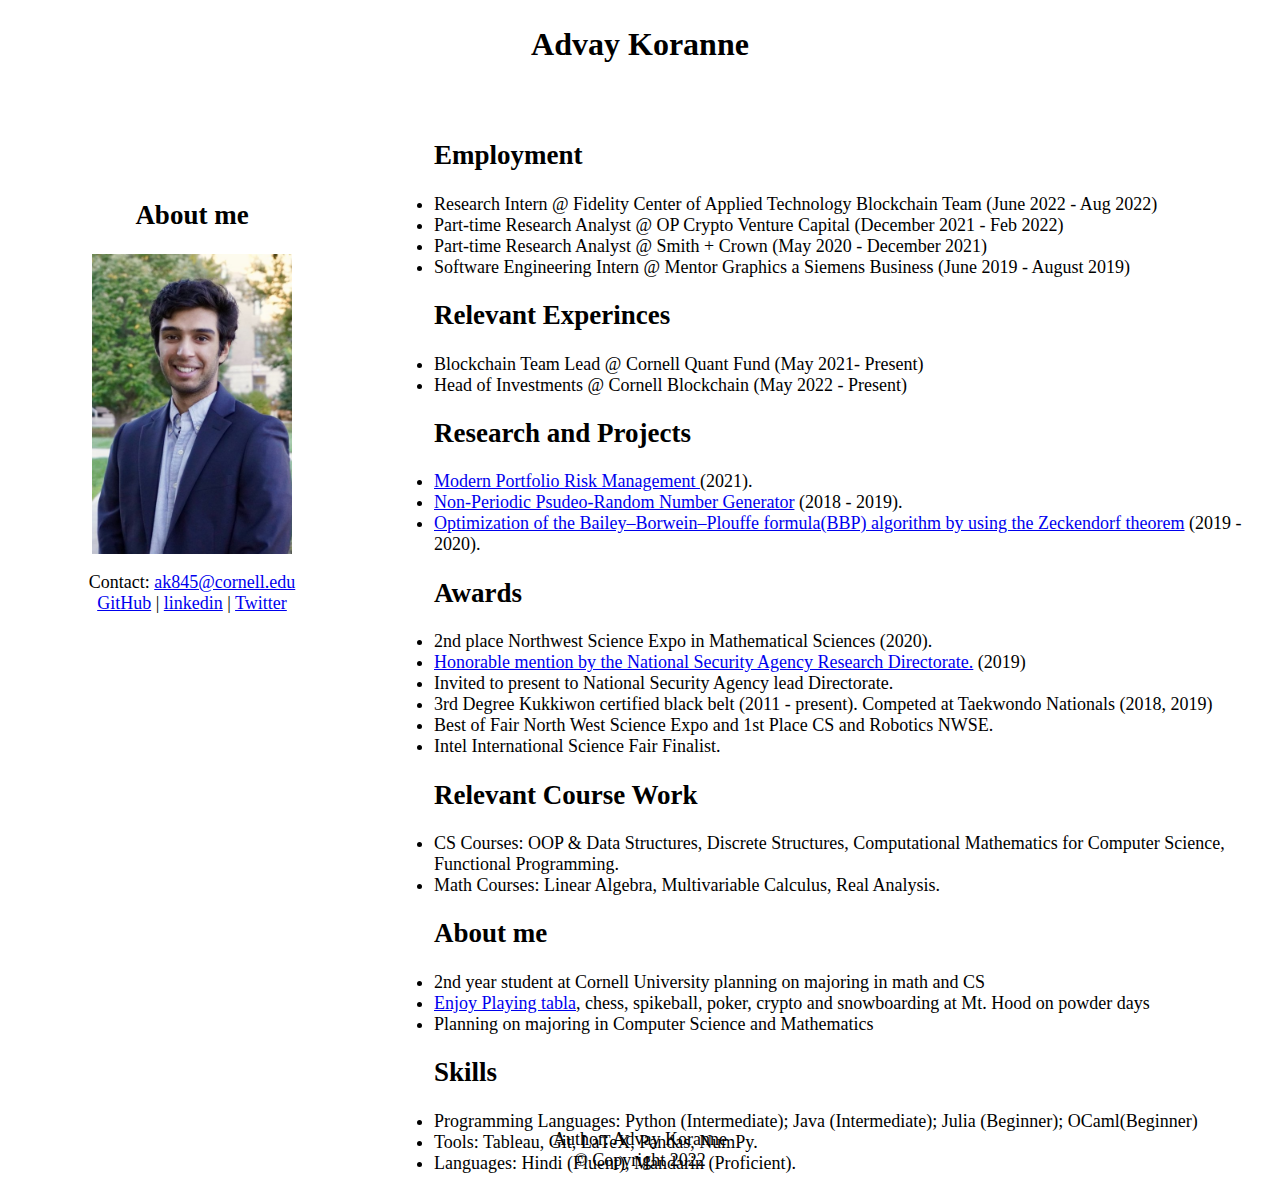
<file: index.html>
<!–– https://www.w3schools.com/css/tryit.asp?filename=trycss_website_layout_grid2 ––>
<!DOCTYPE html>
<html lang="en">
<head>

<title> Advay Koranne </title>
<meta charset="utf-8">
<meta name="viewport" content="width=device-width, initial-scale=1">
<style>
* {
  box-sizing: border-box;
}

body {
  height: 100%;
  margin: 0;
  list-style-position: outside;
}
  
/* Style the header */
.header {
  padding: 5px; /* some padding */
  background-color: rgb(255, 255, 255);
  <p style="font-size:50px">
  /* Center and scale the image nicely */
  background-position: center;
  background-repeat: no-repeat;
  background-size: cover;
}

/* Style the top navigation bar */
.topnav {
  overflow: hidden;
  background-color: rgb(255, 255, 255);
}

/* Style the topnav links */
.topnav a {
  float: left;
  display: block;
  color: #34495E;
  text-align: center;
  padding: 10px 10px;
  text-decoration: none;
}

/* Change color on hover */
.topnav a:hover {
  background-color: rgb(0, 0, 0);
  color: black;
}

/* Create two unequal columns that floats next to each other */
.column {
  float: left;
  padding: 10px;
  height: 500px; /* Should be removed. Only for demonstration */
}

.left {
  padding: 70px;
  width: 30%;
  display: block;
  margin-left: auto;
  margin-right: auto;
}

.right {
  width: 70%;
}

/* Clear floats after the columns */
.row:after {
  content: "";
  display: table;
  clear: both;
}
  
footer {
  text-align: center;
  padding: 3px;
}
  
.cover {
  object-fit: cover;
  display: block;
  margin-left: auto;
  margin-right: auto;
  width: 200px;
  height: 300px;
}
</style>
</head>
<body>

<div class="header">
  <h1> <center>  Advay Koranne </center> </h1>
</div> 

<font color="black">
<body style="background-color:white;"></body>
<font size="4">
  <font face="times new roman">
<div class="row">
  <div class="column left" style="background-color:#000);">
     <center> <h2>About me</h2>  </center> 
       <img src="head_shot.jpeg" class="cover" width="400" height="600" />
           <center>  <p class="view">Contact: <a href="ak845@cornell.edu">ak845@cornell.edu</a><br>
                       <a href="https://github.com/advayk">GitHub</a> |  <a href="https://www.linkedin.com/in/advay-koranne-ab029014a/">linkedin</a> |  <a href="https://twitter.com/AdvayKoranne">Twitter</a> 
                        </p> </center> 
      </header>
  </div>
  
  <div class="column right" style="background-color:#000);">
  <div class='justify'>
  <ul>
    <h2>Employment</h2>
    <p>
       <li>Research Intern @ Fidelity Center of Applied Technology Blockchain Team (June 2022 -  Aug 2022)</li>
       <li>Part-time Research Analyst @ OP Crypto Venture Capital (December 2021 - Feb 2022)</li>
       <li>Part-time Research Analyst @ Smith + Crown (May 2020 - December 2021)</li>
      <li>Software Engineering Intern @ Mentor Graphics a Siemens Business (June 2019 - August 2019)</li>
    <h2>Relevant Experinces</h2>
        <li>Blockchain Team Lead @ Cornell Quant Fund (May 2021- Present) </li>
       <li>Head of Investments @ Cornell Blockchain (May 2022 - Present) </li>
    <h2>Research and Projects</h2>
       <li><a href="https://github.com/advayk/Modern-Portfolio-Risk-Management"</a> Modern Portfolio Risk Management </a> (2021).</li>
      <li><a href="https://github.com/advayk/ISEF-2019-Research"</a> Non-Periodic Psudeo-Random Number Generator</a> (2018 - 2019).</li>
      <li><a href="https://github.com/advayk/Zeckendorf-BBP"</a> Optimization of the Bailey–Borwein–Plouffe formula(BBP) algorithm by using the Zeckendorf theorem</a>   (2019 - 2020).</li>
    <h2>Awards</h2>
      <li>2nd place Northwest Science Expo in Mathematical Sciences (2020).</li>
      <li><a href="https://abstracts.societyforscience.org/Home/FullAbstract?ProjectId=18805">Honorable mention by the National Security Agency Research Directorate.</a> (2019)</li>
      <li>Invited to present to National Security Agency lead Directorate. </li>
      <li>3rd Degree Kukkiwon certified black belt (2011 - present). Competed at Taekwondo Nationals (2018, 2019)</li>
      <li> Best of Fair North West Science Expo and 1st Place CS and Robotics NWSE. </li>
      <li> Intel International Science Fair Finalist. </li>
  <h2>Relevant Course Work</h2>
       <li> CS Courses: OOP & Data Structures, Discrete Structures, Computational Mathematics for Computer Science, Functional Programming.  
       <li>Math Courses: Linear Algebra, Multivariable Calculus, Real Analysis.  
  <h2>About me</h2>
      <li>2nd year student at Cornell University planning on majoring in math and CS</li>
      <li><a href="https://www.youtube.com/watch?v=LQAtr9q_ixQ">Enjoy Playing tabla</a>, chess, spikeball, poker, crypto and snowboarding at Mt. Hood on powder days </li>
      <li>Planning on majoring in Computer Science and Mathematics</li>
  <h2>Skills</h2>
    <li> Programming Languages: Python (Intermediate); Java (Intermediate); Julia (Beginner); OCaml(Beginner)
    <li> Tools: Tableau, Git, LaTeX, Pandas, NumPy.
    <li> Languages: Hindi (Fluent), Mandarin (Proficient).
    </p>
  </ul>
  </div>
  </div>
  </ul>
  <ul>
  <div class="column side">
  </div>
  </ul>
</ul>
</div>
</div>
 <footer>
    <p>Author: Advay Koranne <br>
    <a>© Copyright 2022 </a></p>
  </footer>
</font> 
</font>
</body>
</html>
</file>
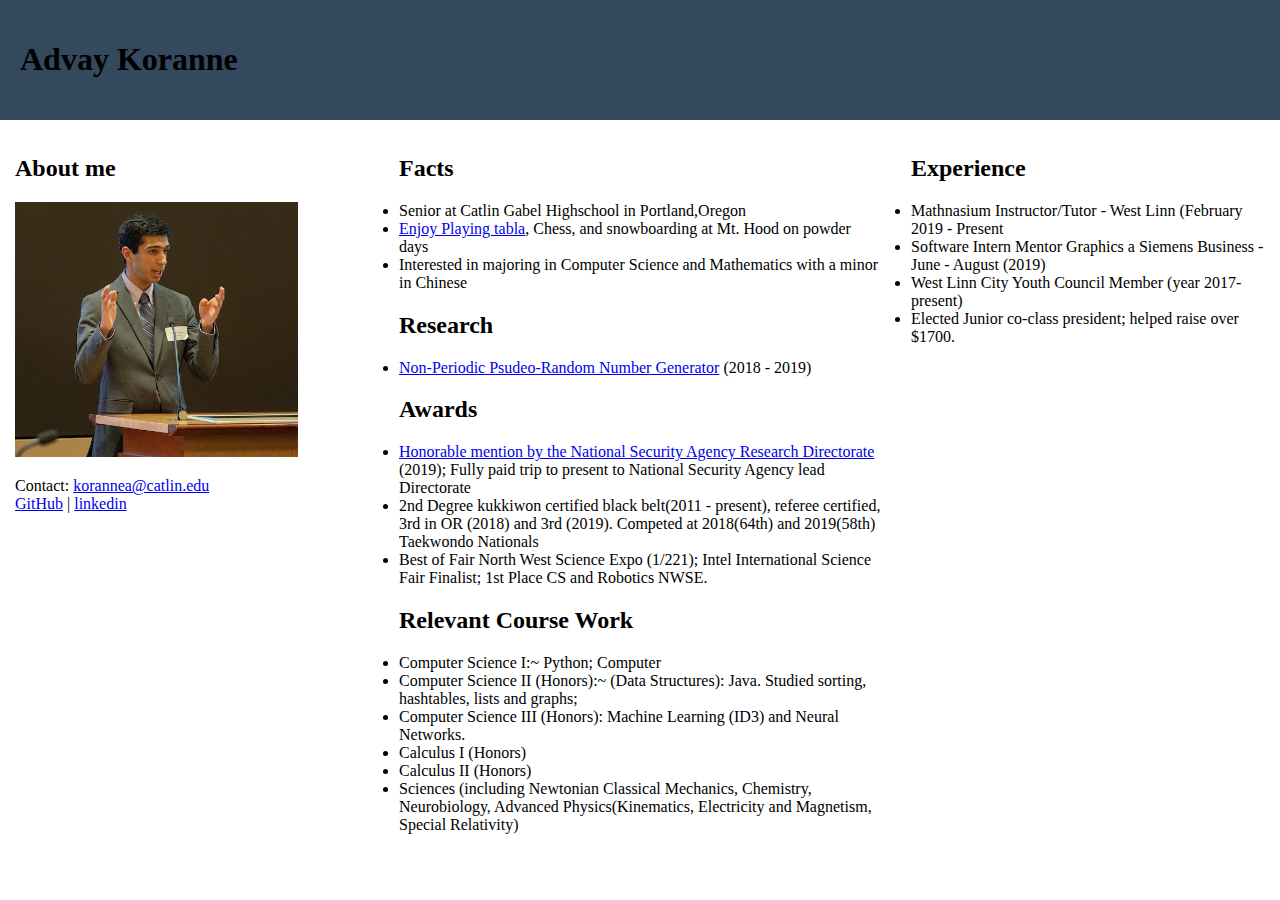
<file: oldindex.html>
<!–– https://www.w3schools.com/css/tryit.asp?filename=trycss_website_layout_grid2 ––>
<!DOCTYPE html>
<html lang="en">
<head>
<meta name="google-site-verification" content="6Xg5mlQfctEC0KV6DG7pD_OewGah8D3F4G2NK28-I80" />

<title>Advay Koranne</title>
<meta charset="utf-8">
<meta name="viewport" content="width=device-width, initial-scale=1">
<style>
* {
  box-sizing: border-box;
}

body {
  height: 100%;
  margin: 0;
}

/* Style the header */
.header {
  padding: 20px; /* some padding */
  background-color: #34495E;
  color: black; /* white text color */
  <p style="font-size:50px">
  /* Center and scale the image nicely */
  background-position: center;
  background-repeat: no-repeat;
  background-size: cover;
}


/* Style the top navigation bar */
.topnav {
  overflow: hidden;
  background-color: #333;
}

/* Style the topnav links */
.topnav a {
  float: left;
  display: block;
  color: #34495E;
  text-align: center;
  padding: 10px 10px;
  text-decoration: none;
}

/* Change color on hover */
.topnav a:hover {
  background-color: #ddd;
  color: black;
}

/* Create three unequal columns that floats next to each other */
.column {
  float: left;
  padding: 15px;
}

/* Left and right column */
.column.side {
  width: 30%;
}

/* Middle column */
.column.middle {
  width: 40%;
}

/* Clear floats after the columns */
.row:after {
  content: "";
  display: table;
  clear: both;
}

/* Responsive layout - makes the three columns stack on top of each other instead of next to each other */
@media screen and (max-width: 600px) {
  .column.side, .column.middle {
    width: 100%;
  }
}
</style>
</head>
<body>

<div class="header">
  <h1>Advay Koranne</h1>
</div> 


<div class="row">
  <div class="column side">
    <h2>About me</h2>
       <img src="Screen Shot 2019-11-24 at 9.11.08 PM.png" alt=" " style="width: 80%;max-height: 80%" /> 
          <p class="view">Contact: <a href="korannea@catlin.edu">korannea@catlin.edu</a><br>
                        <a href="https://github.com/advayk">GitHub</a> |  <a href="https://www.linkedin.com/in/advay-koranne-ab029014a/">linkedin</a> 
                        </p>
    


      </header>
  </div>
  
  <div class="column middle">
    <h2>Facts</h2>
    <p>
      <li>Senior at Catlin Gabel Highschool in Portland,Oregon</li>
      <li><a href="https://www.youtube.com/watch?v=LQAtr9q_ixQ">Enjoy Playing tabla</a>, Chess, and snowboarding at Mt. Hood on powder days </li>
      <li>Interested in majoring in Computer Science and Mathematics with a minor in Chinese</li>
    <h2>Research</h2>
      <li><a href="https://github.com/advayk/advayk.github.io/blob/master/Billiards%20(13).pdf"</a> Non-Periodic Psudeo-Random Number Generator</a> (2018 - 2019)</li>
    <h2>Awards</h2>
      <li><a href="https://student.societyforscience.org/national-security-agency-research-directorate">Honorable mention by the National Security Agency Research Directorate</a> (2019); Fully paid trip to present to National Security Agency lead Directorate</li>
      <li>2nd Degree kukkiwon certified black belt(2011 - present), referee certified, 3rd in OR (2018) and 3rd (2019). Competed at 2018(64th) and 2019(58th) Taekwondo Nationals</li>
      <li> Best of Fair North West Science Expo (1/221); Intel International Science Fair Finalist; 1st Place CS and Robotics NWSE. </li>
  
  <h2>Relevant Course Work</h2>
       <li>Computer Science I:~ Python; Computer 
       <li>Computer Science II (Honors):~ (Data Structures): Java. Studied sorting, hashtables, lists and graphs; 
       <li>Computer Science III (Honors): Machine Learning (ID3) and Neural Networks. 
       <li>Calculus I (Honors)
       <li>Calculus II (Honors) 
       <li>Sciences (including Newtonian Classical Mechanics, Chemistry, Neurobiology, Advanced Physics(Kinematics, Electricity and Magnetism, Special Relativity) </li>
  </div>
  
  <div class="column side">
    <h2>Experience</h2>
    <p>
    <li>Mathnasium Instructor/Tutor - West Linn (February 2019 - Present</li>
    <li>Software Intern Mentor Graphics a Siemens Business - June - August (2019)</li>
    <li> West Linn City Youth Council Member (year 2017-present) </li>
    <li> Elected Junior co-class president; helped raise over $1700.  
    </p>
  </div>
</div>
  
</body>
</html>
</file>
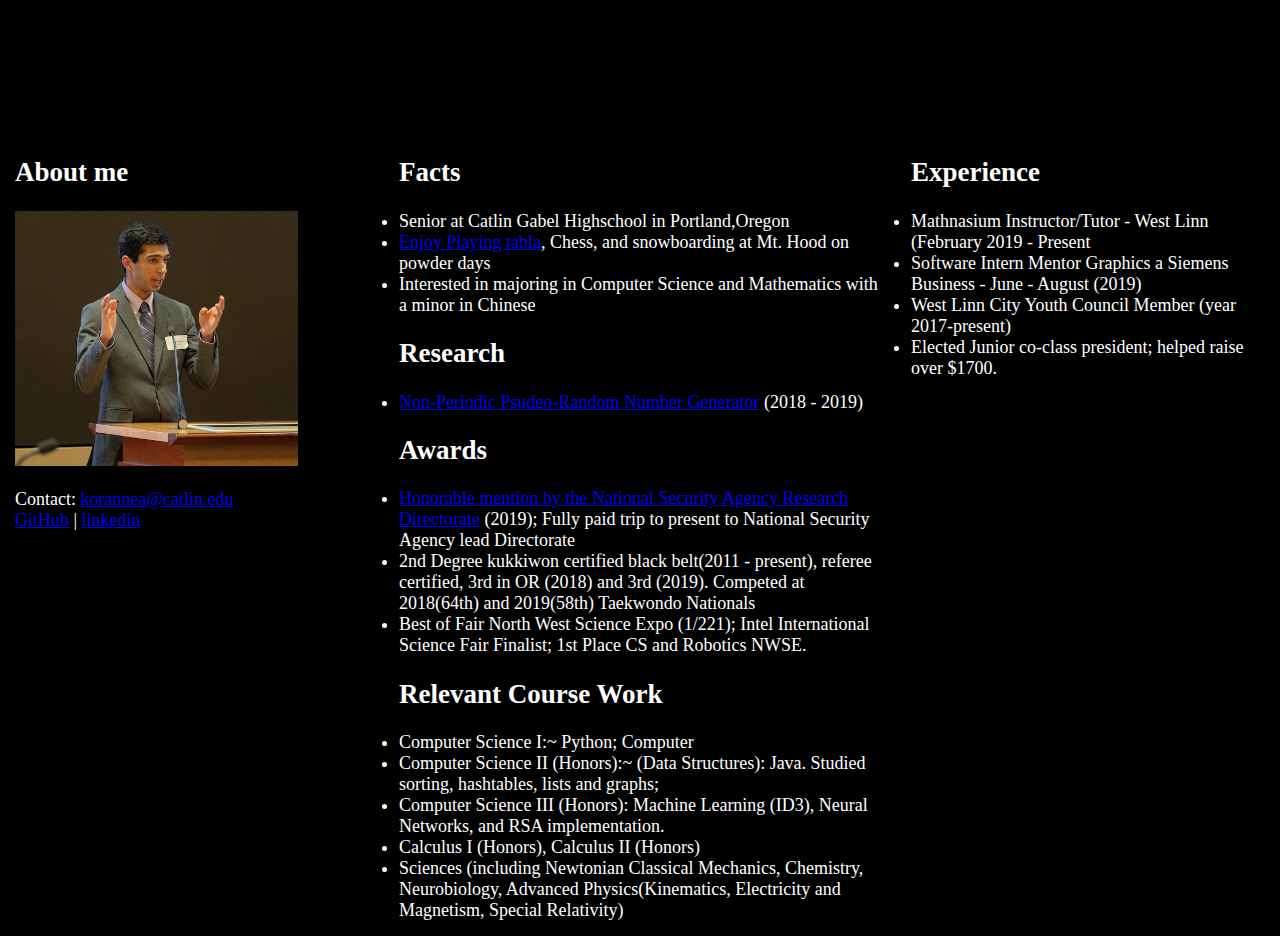
<file: page1.html>
<!–– https://www.w3schools.com/css/tryit.asp?filename=trycss_website_layout_grid2 ––>
<!DOCTYPE html>
<html lang="en">
<head>
<meta name="google-site-verification" content="6Xg5mlQfctEC0KV6DG7pD_OewGah8D3F4G2NK28-I80" />

<title>Advay Koranne</title>
<meta charset="utf-8">
<meta name="viewport" content="width=device-width, initial-scale=1">
<style>
* {
  box-sizing: border-box;
}

body {
  height: 100%;
  margin: 0;
}

/* Style the header */
.header {
  padding: 20px; /* some padding */
  background-color: rgb(0, 0, 0);
  color: black; /* white text color */
  <p style="font-size:50px">
  /* Center and scale the image nicely */
  background-position: center;
  background-repeat: no-repeat;
  background-size: cover;
}


/* Style the top navigation bar */
.topnav {
  overflow: hidden;
  background-color: rgb(0, 0, 0);
}

/* Style the topnav links */
.topnav a {
  float: left;
  display: block;
  color: #34495E;
  text-align: center;
  padding: 10px 10px;
  text-decoration: none;
}

/* Change color on hover */
.topnav a:hover {
  background-color: rgb(0, 0, 0);
  color: black;
}

/* Create three unequal columns that floats next to each other */
.column {
  float: left;
  padding: 15px;
}

/* Left and right column */
.column.side {
  width: 30%;
}

/* Middle column */
.column.middle {
  width: 40%;
}

/* Clear floats after the columns */
.row:after {
  content: "";
  display: table;
  clear: both;
}

/* Responsive layout - makes the three columns stack on top of each other instead of next to each other */
@media screen and (max-width: 600px) {
  .column.side, .column.middle {
    width: 100%;
  }
}
</style>
</head>
<body>

<div class="header">
  <h1>Advay Koranne</h1>
</div> 

<font color="white">
<body style="background-color:black;"></body>
<font size="4">
  <font face="times new roman">
<div class="row">
  <div class="column side">
    <h2>About me</h2>
       <img src="Screen Shot 2019-11-24 at 9.11.08 PM.png" alt=" " style="width: 80%;max-height: 80%" /> 
          <p class="view">Contact: <a href="korannea@catlin.edu">korannea@catlin.edu</a><br>
                        <a href="https://github.com/advayk">GitHub</a> |  <a href="https://www.linkedin.com/in/advay-koranne-ab029014a/">linkedin</a> 
                        </p>
    


      </header>
  </div>
  
  <div class="column middle">
    <h2>Facts</h2>
    <p>
      <li>Senior at Catlin Gabel Highschool in Portland,Oregon</li>
      <li><a href="https://www.youtube.com/watch?v=LQAtr9q_ixQ">Enjoy Playing tabla</a>, Chess, and snowboarding at Mt. Hood on powder days </li>
      <li>Interested in majoring in Computer Science and Mathematics with a minor in Chinese</li>
    <h2>Research</h2>
      <li><a href="https://github.com/advayk/advayk.github.io/blob/master/Billiards%20(13).pdf"</a> Non-Periodic Psudeo-Random Number Generator</a> (2018 - 2019)</li>
    <h2>Awards</h2>
      <li><a href="https://student.societyforscience.org/national-security-agency-research-directorate">Honorable mention by the National Security Agency Research Directorate</a> (2019); Fully paid trip to present to National Security Agency lead Directorate</li>
      <li>2nd Degree kukkiwon certified black belt(2011 - present), referee certified, 3rd in OR (2018) and 3rd (2019). Competed at 2018(64th) and 2019(58th) Taekwondo Nationals</li>
      <li> Best of Fair North West Science Expo (1/221); Intel International Science Fair Finalist; 1st Place CS and Robotics NWSE. </li>
  
  <h2>Relevant Course Work</h2>
       <li>Computer Science I:~ Python; Computer 
       <li>Computer Science II (Honors):~ (Data Structures): Java. Studied sorting, hashtables, lists and graphs; 
       <li>Computer Science III (Honors): Machine Learning (ID3), Neural Networks, and RSA implementation. 
       <li>Calculus I (Honors), Calculus II (Honors) 
       <li>Sciences (including Newtonian Classical Mechanics, Chemistry, Neurobiology, Advanced Physics(Kinematics, Electricity and Magnetism, Special Relativity) </li>
  </div>
  
  <div class="column side">
    <h2>Experience</h2>
    <p>
    <li>Mathnasium Instructor/Tutor - West Linn (February 2019 - Present</li>
    <li>Software Intern Mentor Graphics a Siemens Business - June - August (2019)</li>
    <li>West Linn City Youth Council Member (year 2017-present) </li>
    <li>Elected Junior co-class president; helped raise over $1700.  
    </p>
  </div>
</div>
</font> 
</font>
</body>
</html>
</file>
